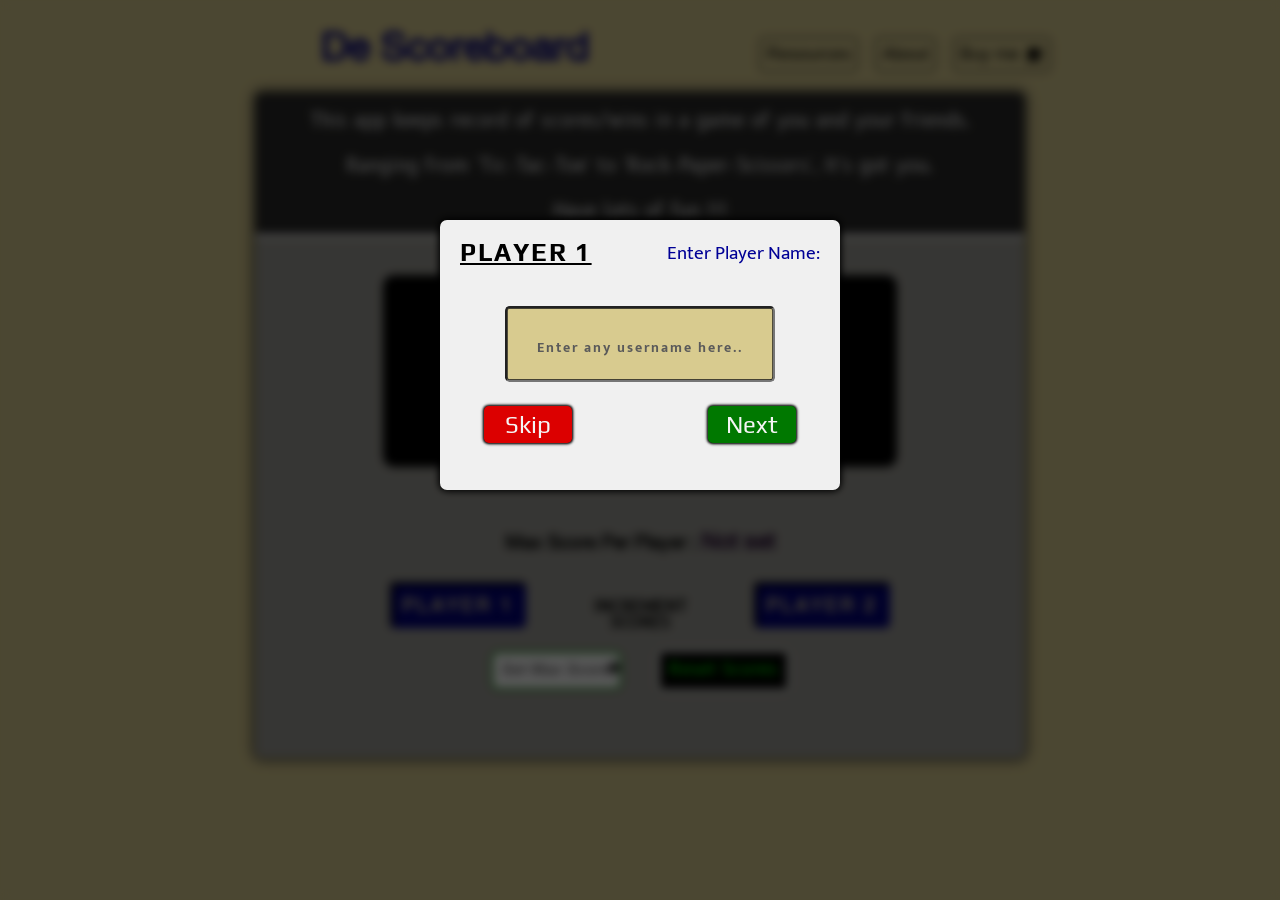
<file: index.html>
<!DOCTYPE html>
<html>
    <head>
        <title>De Scoreboard App</title>
        <meta charset="UTF-8">
		<meta name="viewport" content="width=device-width, initial-scale=1.0">
        <link rel="stylesheet" type="text/css" href="style.css">
        <link rel="stylesheet" type="text/css" href="css/modals-1.css">
        <link rel="stylesheet" type="text/css" href="css/player-name-modals.css">
        <link rel="stylesheet" type="text/css" href="css/keyframes.css">
        <link rel="stylesheet" type="text/css" href="css/reset.css">
        <link rel="stylesheet" type="text/css" href="css/normalize.css">
        <link rel="stylesheet" type="text/css" href="https://stackpath.bootstrapcdn.com/font-awesome/4.7.0/css/font-awesome.min.css">
    </head>

    <body>
       
        
        <div id="navbar">
            <h1 id="logotext"> De Scoreboard</h1>
            <ul id="desktop-navbar">
                <li class="desktop-navbar-li">
                    <a href="#" class="desktop-navbar-a resources-link">Resources</a>
                </li>
                <li class="desktop-navbar-li">
                    <a href="#" class="desktop-navbar-a about-link">About</a>
                </li>
                <li class="desktop-navbar-li">
                    <a href="#" class="desktop-navbar-a buy-me-coffee-link">Buy me <span class="fa fa-coffee"></span></a>
                </li>
            </ul>
            <span class="fa fa-navicon" id="mobile-nav-hamburger">
                <ul id="mobile-navbar">
                    <li class="mobile-navbar-li">
                        <a class="resources-link">Resources</a>
                    </li>
                    <li class="mobile-navbar-li">
                        <a class="about-link">About</a>
                    </li>
                    <li class="mobile-navbar-li">
                        <a class="buy-me-coffee-link">Buy me <span class="fa fa-coffee"></span></a>
                    </li>
                </ul>
            </span>
        </div>

          
        <!--Modals-->
        <div id="Resources-Modal" class="Modal is-hidden">
            <!-- Modal content -->
            <div class="Modal-content">
              <span id="closeModal" class="modal-close-button fa fa-close"></span>
              <h3 class="modal-header">Resources</h3>
            </div>
        </div>

        <div id="About-Modal" class="is-hidden">
            <!-- Modal content -->
            <div class="Modal-content">
              <span id="closeModal" class="modal-close-button fa fa-close"></span>
              <h3 class="modal-header">About</h3>
            </div>
        </div>

        <div id="Buy-Me-Coffee-Modal" class="Modal is-hidden">
            <!-- Modal content -->
            <div class="Modal-content">
              <span id="closeModal" class="modal-close-button fa fa-close"></span>
              <h3 class="modal-header">Buy Me Coffee (Donate)</h3>
            </div>
        </div>
    
        

        <div id = "app-body">
          
            <div class="app-body-section app-body-section-1">
                <p> This app keeps record of scores/wins in a game of you and your friends.</p>
                <p> Ranging from 'Tic-Tac-Toe' to 'Rock-Paper-Scissors', It's got you.</p>
                <p> Have lots of fun !!! </p>
            </div>

            <div class="app-body-section app-body-section-2">
            <h1> <span id="p1Display">0</span> : <span id="p2Display">0</span> </h1>
            </div>

            <div class="app-body-section app-body-section-3">
            <p id="playLimitText">Max Score Per Player : <span>Not set</span></p>
            </div>

            <div class="app-body-section app-body-section-4">
                
                <div class="player-control-section">
                    <p>Increment Scores </p>
                    <button id="p1" class="player-button">Player 1</button>
                    
                    <button id="p2" class="player-button">Player 2</button>
                </div>
                <div class="score-control-section">
                    <input type="number" placeholder="Set Max Score..." min="1" max="9" id="numInput"/>
                    <i class="fa fa-arrow-right" id="numInputArrow"></i>
                    <button id="reset">Reset Scores</button>
                    <p id="numInput-error-text">Enter a Number from 1 to 9 </p>
                </div>

            </div>
        
        </div>
        <script type="module" src="script.js"></script>
        <script type="text/javascript" src="js/modals.js"></script>
        <script type="module" src="js/player-name-modals.js"></script>
    </body>

</html>
</file>
<file: style.css>
/* Import CSSs here */
@import "css/keyframes.css";




/* This is for Js Use please oh */
.winner{
    color: rgb(0, 233, 0) !important;
}

.unclickable{
    cursor: not-allowed !important;
}

.displayBlock{
    display: block !important;
}

.blur{
    filter: blur(2px) !important;
    -webkit-filter: blur(2px) !important;
}

.numInput-on-error-state{
    border: 2px solid red !important;
}


/* End of JS use styles */

/* Generated by Fontie <http://fontie.pixelsvsbytes.com> */

@font-face {
    font-family:'B612';
    src: url('B612 Regular.eot');
	src: url('fonts/B612/B612 Regular.eot?#iefix') format('embedded-opentype'),
		 url('fonts/B612/B612 Regular.woff2') format('woff2'),
		 url('fonts/B612/B612 Regular.woff') format('woff'),
		 url('fonts/B612/B612 Regular.ttf') format('truetype'),
		 url('fonts/B612/B612 Regular.otf') format('opentype'),
		 url('fonts/B612/B612 Regular.svg#B612 Regular') format('svg');
    font-weight: 400;
    font-style: normal;
    font-stretch: normal;
    unicode-range: U+0020-00FE;
}

@font-face {
    font-family:'AHG';
    src: url('Alte Haas Grotesk.eot');
	src: url('fonts/Regular/Alte Haas Grotesk.eot?#iefix') format('embedded-opentype'),
		 url('fonts/Regular/Alte Haas Grotesk.woff2') format('woff2'),
		 url('fonts/Regular/Alte Haas Grotesk.woff') format('woff'),
		 url('fonts/Regular/Alte Haas Grotesk.ttf') format('truetype'),
		 url('fonts/Regular/Alte Haas Grotesk.otf') format('opentype'),
		 url('fonts/Regular/Alte Haas Grotesk.svg#Alte Haas Grotesk') format('svg');
    font-weight: 400;
    font-style: normal;
    font-stretch: normal;
    unicode-range: U+0020-00FE;
}

@font-face {
    font-family:'Scoreboard';
    src: url('Soccer Scoreboard.eot');
	src: url('fonts/Soccer-Score-Board/Soccer Scoreboard.eot?#iefix') format('embedded-opentype'),
		 url('fonts/Soccer-Score-Board/Soccer Scoreboard.woff2') format('woff2'),
		 url('fonts/Soccer-Score-Board/Soccer Scoreboard.woff') format('woff'),
		 url('fonts/Soccer-Score-Board/Soccer Scoreboard.ttf') format('truetype'),
		 url('fonts/Soccer-Score-Board/Soccer Scoreboard.otf') format('opentype'),
		 url('fonts/Soccer-Score-Board/Soccer Scoreboard.svg#Soccer Scoreboard') format('svg');
    font-weight: 400;
    font-style: normal;
    font-stretch: normal;
    unicode-range: U+0020-00FE;
}

/* shhh!!!! */
* {
    margin: 0;
    padding: 0;
    box-sizing: border-box;
}
/* What do you expect me to say here too? */
html {
    margin: 0;
    padding: 0;
    height: 100%;
    width: 100%;
    overflow-x: hidden;
}
/* The body of the page.Nothing else */
body {
    overflow-x: hidden;
    min-height: 100%;
    display: flex;
    flex-direction: column;
    user-select: none;
    background-color: rgb(216, 203, 143);
}

#navbar{
    z-index: 1000;
    display: block;
    position: relative;
    width: 50%;
    left: 50%;
    margin-left: -25%;

}

#logotext{
    position: relative;
    display: inline-block;
    margin-bottom: .7rem;
    font-family: 'AHG';
    color: rgb(0, 0, 122);
    font-size: 250%;
    font-weight: bold;
}

#desktop-navbar{
    display: inline-block;
    position: relative;
    margin-bottom: .7rem;
    left: 25%;
    
}

#mobile-nav-hamburger{
    display: none;
}

.desktop-navbar-li{
    display: inline-block;
    text-decoration: none;
    list-style-type: none;
    margin: .4rem;
}

.desktop-navbar-a{
    font-size: 110%;
    text-decoration: none;
    color: black;
    border: 1px solid black;
    padding: .4rem;
    font-family: sans-serif;
    border-radius: .3rem;
}

.desktop-navbar-a:hover{
    color: rgb(216, 203, 143);
    background-color: black;
    box-shadow: 0 0 .1rem .1rem rgba(41, 41, 41, 0.7);
}

#app-body{
    position: relative;
    display: flex;
    flex-direction: column;
    text-align: center;
    width: 60%;
    left: 50%;
    margin-left: -30%;
    margin-top: .7rem;
    background-color: rgba(150, 150, 150, 0.9);
    border-radius: .4rem;
    box-shadow: 0 0 .5rem .25rem rgba(41, 41, 41, 0.7);

}

.app-body-section{
    width: 100%;
    position: relative;
}

.app-body-section-1{
    border-top-right-radius: .4rem;
    border-top-left-radius: .4rem;
    padding-top: .4rem;
    border-bottom: 3px solid white;
    background-color: rgba(0, 0, 0, 0.733);
}

.app-body-section-1 p{
    padding: .8rem  .3rem;
    font-family: 'B612';
    font-size: 1.2rem;
    color: whitesmoke;
}

.app-body-section-2{
    margin:0;
}

.app-body-section-2 h1{
    position: relative;
    font-size: 5rem;
}

#p1Display, #p2Display{
    position: relative;
    padding: 1rem 3rem 1rem 4rem;
    background-color: black;
    color: rgb(255, 0, 0);
    font-size: 10rem;
    font-family: 'ScoreBoard';
    border-radius: .7rem;
    text-align: center;
}

.app-body-section-3{
    position: relative;
    left: 50%;
    margin-left: -20%;
    width: 40%;
    margin-bottom: .7rem;
    border-radius: .4rem;
}

#playLimitText{
    color: black;
    padding: .75rem;
    font-family: 'AHG';
    font-size: 1.2rem;
    font-weight: bolder;
}

.app-body-section-3 span{
    color: rgb(31, 1, 44);
    font-weight: bolder;
    font-size: 120%;
}

.app-body-section-4{
    position: relative;
    text-align: center;
    margin-bottom: 1.5rem;
}

.player-control-section{
    margin-bottom: 1rem;
    position: relative;
}

.player-control-section p{
    font-family: 'B612';
    font-weight: bolder;
    text-transform: uppercase;
    position: absolute;
    top: 1.5rem;
    width: 20%;
    margin-left: -10%;
    left: 50%;
    display: inline-block
}

.player-button{
    display: inline-block;
    text-transform: uppercase;
    font-family: 'AHG';
    letter-spacing: 3px;
    padding: .75rem;
    font-size: 120%;
    font-weight: bolder;
    background-color: rgb(0, 0, 122);
    color: rgb(216, 203, 143);
    cursor: pointer;
    border: none;
    border-radius: .3rem;
    margin: .4rem 7rem;
    box-shadow: inset .2rem .2rem .2rem .001rem rgb(0, 0, 0);
}


.score-control-section{
    position: relative;
    padding-bottom: 2rem;
}

input::-webkit-outer-spin-button{
    appearance: none;
    -webkit-appearance: none;
    -moz-appearance: none;
    margin: 0;
}
input::-webkit-inner-spin-button{
    appearance: none;
    -webkit-appearance: none;
    -moz-appearance: none;
    margin: 0;
}

input[type=number]{
    appearance: none;
    -moz-appearance: textfield;
}

#numInput{
    position: relative;
    border: 2px solid green;
    padding: .5rem;
    border-radius: .4rem;
    margin-bottom: .7rem;
    width: 17%;
    margin-right: 1rem;
    font-family:'Segoe UI', 'Open Sans', 'Helvetica Neue', sans-serif;
    font-weight: bolder;
}

#numInput:focus, button:focus{
    outline: 0 !important;
}

#numInput::placeholder{
    color: black;
    font-family:'Segoe UI', 'Open Sans', 'Helvetica Neue', sans-serif;
    font-weight: bold;
    font-size: 100%;
    opacity: .6;
    font-style: italic;
}

#numInputArrow{
    position: absolute;
    cursor: pointer;
    margin-top: 1.13%;
    margin-left: -4.5%;
}

#numInput-error-text{
    position: absolute;
    display: none;
    font-family: 'B612';
    color: red;
    font-size: 90%;
    width: 15%;
    margin-left: 32% ;
    font-weight: bold;
    line-height: 130%;
}

#reset{
    position: relative;
    width: 17%;
    background-color: black;
    color: rgb(0, 255, 0);
    border: 2px solid white;
    padding: .5rem;
    font-family: 'B612';
    font-size: 110%;
    border-radius: .35rem;
    cursor: pointer;
    margin-left: 1rem;
}




/* MEDIA QUERIES TIME!! */
@media screen and (max-width:767px) {

    body{
        width: 100vw;
    }

    #navbar{
        left: 0;
        margin-left: unset;
        width: 100%;
        margin-bottom: .2rem;
    }

    #logotext{
        left: 7vw;
        font-size: 6.3vw;
        display: inline-block;
    }

    #desktop-navbar{
        display: none;
    }

    #mobile-nav-hamburger{
        display: inline-block;
        position: relative;
        left: 40%;
        font-size: 7vw;
        color: rgb(0, 0, 122);
    }

    #mobile-navbar{
        display: none;
        position: absolute;
        margin-top: 2vw;
        width: 30vw;
        left: -16vw;
        background-color: black;
        border-radius: .3rem;
        box-shadow: 0 .05vw 0 .1rem rgb(255, 255, 255);
        padding-bottom: 3vw;
    }

    .mobile-navabr-li{
        position: relative;
        text-align: center;
        display: block;
        list-style: none;
        width: 100%;
    }

    #mobile-navbar a{
        display: block;
        position: relative;
        margin: 0 auto;
        font-size: 5vw;
        text-decoration: none;
        color: rgb(216, 203, 143);
        font-family: sans-serif;
        padding: 2vw;
        transition: ease-in-out 3s;
        border-bottom: .25vw solid rgb(216, 203, 143);
    }

    #app-body{
        width: 90%;
        left: 50%;
        margin-left: -45%;
        box-shadow: 0 0 .3rem .15rem rgba(41, 41, 41, 0.7);
    }

    .app-body-section-1 p{
        padding: .25rem 2rem;
        font-size: 4.1vw;
    }
    
    #p1Display, #p2Display{
        font-size: 25vw;
        padding: 2vw 4vw 2vw 7vw;
    }

    .app-body-section-3{
        width: 90%;
        margin-left: -45%;
    }

    #playLimitText{
        font-size: 3.75vw;
    }

    .app-body-section-3{
        margin-bottom: .1rem;
    }

    .app-body-section-3 span{
        font-size: 4vw;
    }

    .app-body-section-4{
        margin-bottom: .5rem;
    }

    .player-control-section{
        margin-bottom: .7rem;
    }

    .player-control-section p{
        display: block;
        position: relative;
        top: 1rem;
        width: 50%;
        margin-left: -25%;
        margin-bottom: 1.15rem;
    }

    .player-button{
        font-size: 3vw;
        margin: 1rem 1.75rem;

    }

    #numInput{
        width: 37.5%;
    }

    #numInput::placeholder{
        font-size: 3.2vw;
    }

    #numInputArrow{
        margin-left: -10.3vw;
        margin-top: 2.5vw;
    }

    #numInput-error-text{
        display: none;
        position: absolute;
        line-height: 120%;
        width: 30vw;
        font-size: 3.33vw;
        margin-left: 11vw;
    }

    #reset{
        width: 30%;
        font-size: 3.65vw;
        padding: 1.8vw;
    }




}
</file>
<file: css/modals-1.css>
@import url('fonts.css');
@import url('keyframes.css');


.Modal {
    display: block;
    position: fixed;
    left: 0;
    top: 0;
    z-index: 9999;
    width: 100%;
    height: 100%;
    padding-top: 100px;
    background-color: black;
    background-color: rgba(0, 0, 0, 0.65);
    -webkit-transition: 0.5s;
    overflow: hidden;
    transition: all 0.3s linear;
    backdrop-filter: blur(5px);  
    -webkit-backdrop-filter: blur(5px);
    animation: open-modal-popup .3s linear;
  }
  
  .Modal-content {
    position: relative;
    background-color: #f0f0f0;
    margin: auto;
    padding: 20px;
    border-radius: 7px;
    max-width: 700px;
    min-height: 450px;
    overflow: auto;
    box-shadow: 0 0 10px 2px rgb(0, 0, 0);
  }
  

  
  .ModalOpen { overflow: hidden !important; }
  
  .is-hidden { display: none; }
  
  .is-visuallyHidden { opacity: 0; }

  .modal-close-button {
    color: #4e4e4e;
    position: relative;
    float: right;
    font-size: 24px !important;
    z-index: 2;
  }
  
  .modal-close-button:hover, .modal-close-button:focus {
    color: rgb(197, 0, 0);
    border-radius: 50%;
    text-decoration: none;
    cursor: pointer;
  }

  .is-blurred {
    filter: blur(7px);
    -webkit-filter: blur(7px);
  }
  
  .modal-header{
    font-family: 'Play', sans-serif;
    position: relative;
    width: fit-content;
    color: rgb(0, 0, 122);
    font-size: 1.75rem;
    font-weight: bold;
  }



  
/* MEDIA QUERIES TIME!! */
@media screen and (max-width:767px) {

  .Modal{
    padding-top: 50px;
  }

  .Modal-content{
      width: 95vw;
  }

  .modal-header{
    font-size: 5vw;
  }
  
}
</file>
<file: css/player-name-modals.css>
@import url('fonts.css');
@import url('keyframes.css');

/*  These styles are used to slide-out player name input modals*/



.player-name-modal-background{
    display: flex;
    align-items: center;
    justify-content: center;
    position: fixed;
    left: 0;
    top: 0;
    z-index: 9999;
    width: 100%;
    height: 100%;
    padding-top: 120px;
    background-color: black;
    background-color: rgba(0, 0, 0, 0.65);
    -webkit-transition: 0.5s;
    overflow: hidden;
    transition: all 0.3s linear;
    backdrop-filter: blur(5px);  
    -webkit-backdrop-filter: blur(5px);
    animation: open-modal-popup .35s forwards;
}

.player-modal-box{
    display: block;
    position: relative;
    background-color: #f0f0f0;
    margin: auto;
    padding: 20px;
    border-radius: 7px;
    max-width: 400px;
    min-height: 270px;
    box-shadow: 0 0 7px 1.5px rgb(0, 0, 0);
    margin-top: 100px;
}

.player-modal-box-moved-left{
    transform: translateX(-70vw);
    transition: transform .3s;
}

.player-n-modal-box-sliding-in{
    display: block;
    transition: all .95s;
}

  
.enter-player-name-text {
    color: rgb(0, 0, 150);
    font-size: 1.2rem;
    z-index: 2;
    font-family: 'Mukta', sans-serif;
    float: right;
    padding-top: 3.5px;
}

.player-modal-box-header{
    font-family: 'Play', sans-serif;
    position: relative;
    width: fit-content;
    color: black;
    font-size: 1.6rem;
    font-weight: bold;
    text-transform: uppercase;
    letter-spacing: 1.7px;
    text-decoration: underline;
    display: inline-block;
}

.player-name-input-field-div{
    height: max-content;
    margin-top: 10px;
    position: relative;
}

.player-name-input-field{
    position: relative;
    display: block;
    left: 50%;
    margin-top: 40px;
    width: 75%;
    margin-left: -37.5%;
    padding: 20px;
    text-align: center;
    box-shadow: inset 0 0 .5px .7px rgb(22, 22, 22);
    background-color:rgb(216, 203, 143);
    font-size: 1.75rem;
    border-radius: .3rem;
    font-weight: bold;
    font-family: 'Mukta', sans-serif;
    letter-spacing: 2px;
    color: rgb(0, 0, 150);
}

.player-name-input-field::placeholder{
    font-size: .85rem;
    color: rgb(90, 90, 90);
}

.player-modal-button{
    display: inline-block;
    position: relative;
    font-size: 1.5rem;
    font-family: 'Play', sans-serif;
    box-shadow: 0 0 2.5px 1.25px black;
    border-radius: .3rem;
    padding: .3rem;
    width: 5.5rem;
    margin: 1.5rem;
}

.player-modal-button:hover, .player-modal-button:focus{
    box-shadow: 0 0 5px 2.5px black !important;
    cursor: pointer;
}

.player-modal-skip-button{
    background-color: rgb(220, 0, 0);
    border: none;
    color: whitesmoke;
    float: left;
}

.player-modal-next-button{
    background-color: rgb(0, 120, 0);
    border: none;
    color: whitesmoke;
    float: right;
}
















  /* MEDIA QUERIES TIME!! */
@media screen and (max-width:767px) {

    .player-name-modal-background{
        padding-top: 50px;
    }

    .player-modal-box{
        width: 85vw;
        min-height: 220px;
    }

    .player-modal-box-header{
        font-size: 5vw;
    }

    .enter-player-name-text{
        font-size: 4.2vw;
    }

    .player-name-input-field{
        font-size: 1.7rem;
    }

    .player-name-input-field::placeholder{
        font-size: 3vw;
    }

    .player-modal-button{
        font-size: 5.75vw;
        padding: 2vw;
        width: 20vw;
        margin: 7.5vw;
    }

}
</file>
<file: css/keyframes.css>
/* Modal background's animation*/

@keyframes open-modal-popup{
    from{
        opacity: 0;
    }
    to{
        opacity: 1;
    }
};
@-moz-keyframes open-modal-popup{
    from{
        opacity: 0;
    }
    to{
        opacity: 1;
    }
};

@keyframes displayed-none{

    from{
        display: block;
    }

    to{
        display: none;
    }

};
</file>
